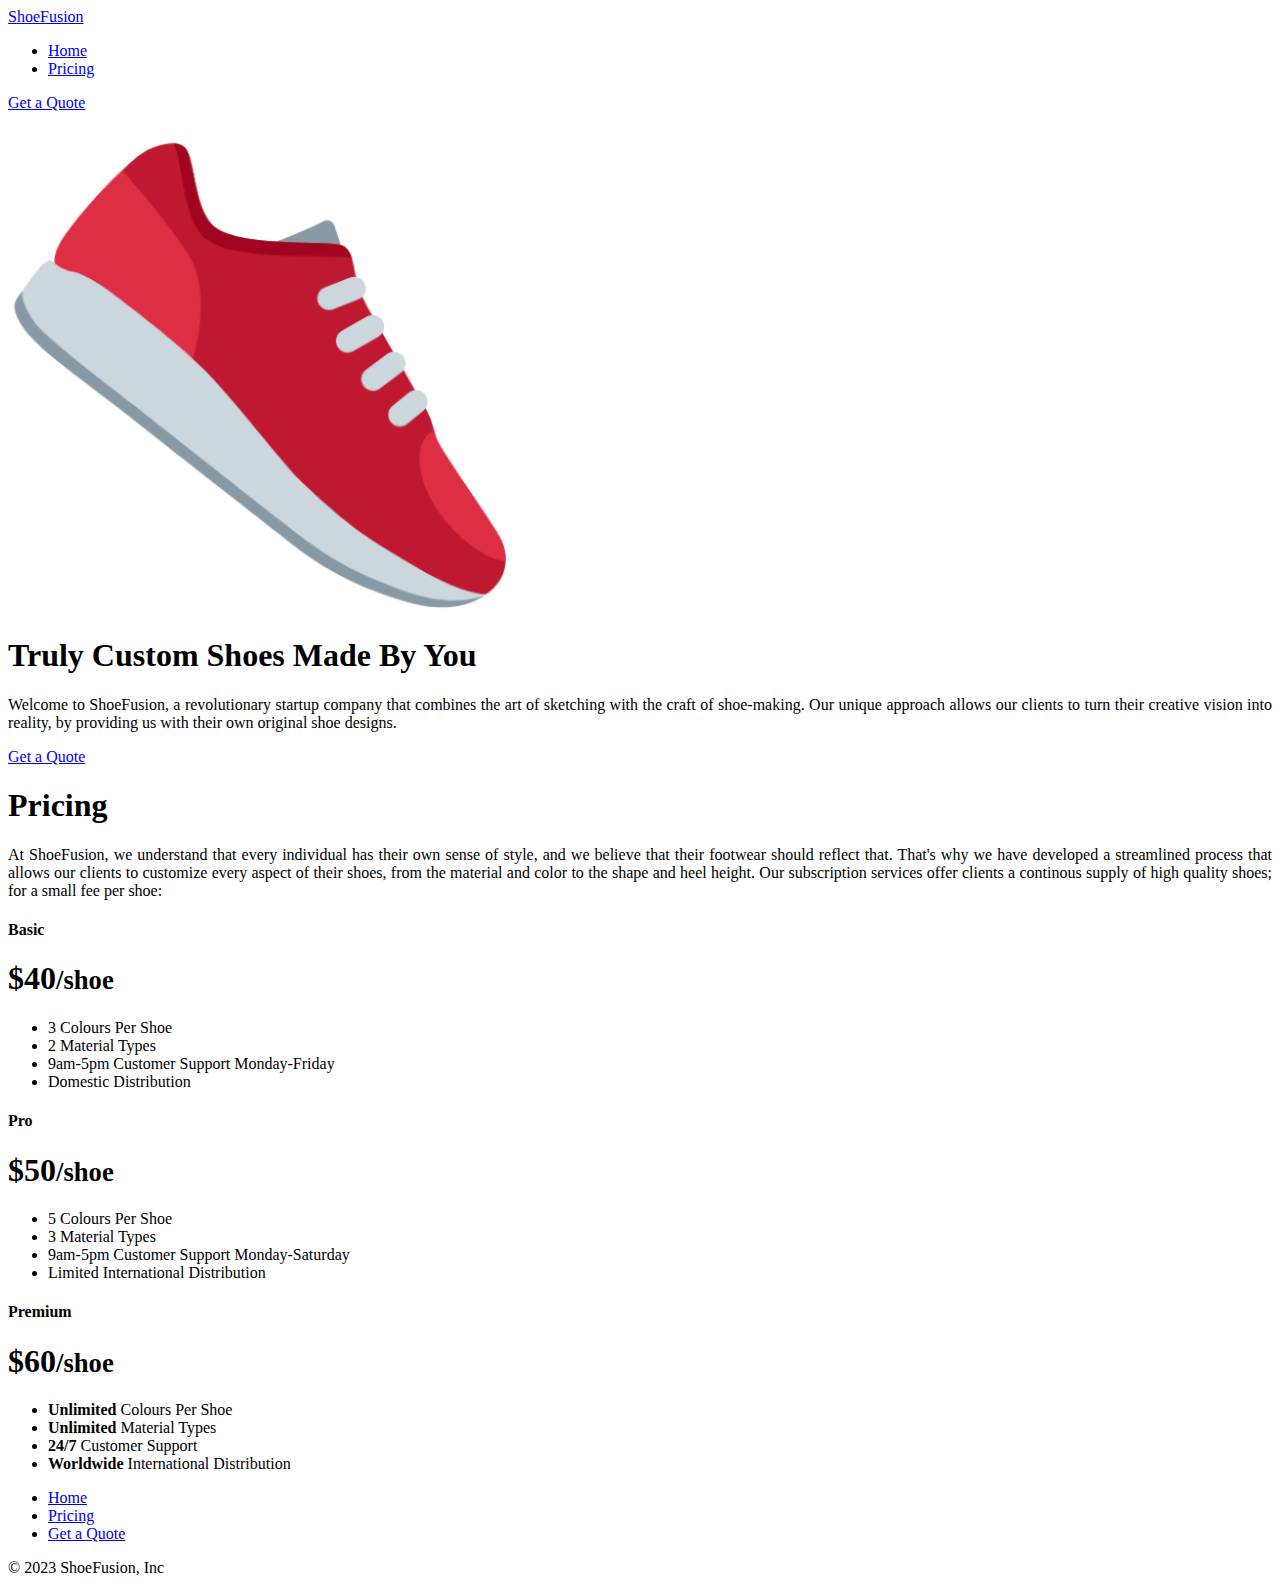
<file: index.html>
﻿<!Doctype html>
<html lang="en">
<head>

    <title>ShoeFusion - Homepage</title>
    <meta charset="utf-8" />
    <meta name="viewport" content="width=device-width, initial-scale=1">
    <!--https://getbootstrap.com/docs/5.3/examples/-->

    <link href="https://cdn.jsdelivr.net/npm/bootstrap@5.3.0-alpha1/dist/css/bootstrap.min.css" rel="stylesheet"
          integrity="sha384-GLhlTQ8iRABdZLl6O3oVMWSktQOp6b7In1Zl3/Jr59b6EGGoI1aFkw7cmDA6j6gD" crossorigin="anonymous">
    <link rel="icon" type="image/x-icon" href="images/favicon.ico">

</head>

<body>

    <div class="container" id="div_navbar">
        <header class="d-flex flex-wrap justify-content-center py-3 mb-4 border-bottom">
            <a href="index.html" class="d-flex align-items-center mb-3 mb-md-0 me-md-auto text-dark text-decoration-none">
                <span class="fs-4">ShoeFusion</span>
            </a>
            <ul class="nav nav-pills">
                <li class="nav-item"><a href="#div_navbar" class="nav-link text-dark">Home</a></li>
                <li class="nav-item"><a href="#div_pricing" class="nav-link text-dark">Pricing</a></li>
                <!--<li class="nav-item"><a href="#" class="nav-link text-dark">About Us</a></li>-->
            </ul>
            <a href="quote.html" class="btn btn-danger">Get a Quote</a>
        </header>
    </div>

    <div class="container col-xxl-10 px-5 py-5">
        <div class="row flex-lg-row-reverse align-items-center g-8 py-5">
            <div class="col-10 col-sm-8 col-lg-6">
                <img src="images/shoe.png" class="d-block mx-lg-auto img-fluid" alt="Image of a shoe" width="500" loading="lazy">
            </div>
            <div class="col-lg-6" style="text-align:justify">
                <h1 class="display-5 fw-bold lh-1 mb-3">Truly Custom Shoes Made By You</h1>
                <p class="lead">
                    Welcome to ShoeFusion, a revolutionary startup company that combines the art of sketching with the craft of shoe-making.
                    Our unique approach allows our clients to turn their creative vision into reality, by providing us with their own original shoe designs.
                </p>
                <div class="d-grid gap-2 d-md-flex justify-content-md-start">
                    <a href="quote.html" class="btn btn-danger btn-lg px-4 me-md-2">Get a Quote</a>
                </div>
            </div>
        </div>
    </div>

    <div class="container py-3" id="div_pricing">
        <div class="pricing-header p-3 pb-md-4 mx-auto text-center">
            <h1 class="display-4 fw-normal">Pricing</h1>
            <p class="fs-5 text-dark" style="text-align:justify">
                At ShoeFusion, we understand that every individual has their own sense of style,
                and we believe that their footwear should reflect that. That's why we have developed a streamlined process that
                allows our clients to customize every aspect of their shoes, from the material and color to the shape and heel height. Our subscription services
                offer clients a continous supply of high quality shoes; for a small fee per shoe:
            </p>
        </div>
        <div class="row row-cols-1 row-cols-md-3 mb-3 text-center">
            <div class="col">
                <div class="card mb-4 rounded-3 shadow-sm">
                    <div class="card-header py-3">
                        <h4 class="my-0 fw-normal">Basic</h4>
                    </div>
                    <div class="card-body">
                        <h1 class="card-title pricing-card-title">$40<small class="text-black fw-light">/shoe</small></h1>
                        <ul class="list-unstyled mt-3 mb-4">
                            <li>3 Colours Per Shoe</li>
                            <li>2 Material Types</li>
                            <li>9am-5pm Customer Support Monday-Friday</li>
                            <li>Domestic Distribution</li>
                        </ul>
                    </div>
                </div>
            </div>
            <div class="col">
                <div class="card mb-4 rounded-3 shadow-sm">
                    <div class="card-header py-3">
                        <h4 class="my-0 fw-normal">Pro</h4>
                    </div>
                    <div class="card-body">
                        <h1 class="card-title pricing-card-title">$50<small class="text-dark fw-light">/shoe</small></h1>
                        <ul class="list-unstyled mt-3 mb-4">
                            <li>5 Colours Per Shoe</li>
                            <li>3 Material Types</li>
                            <li>9am-5pm Customer Support Monday-Saturday</li>
                            <li>Limited International Distribution</li>
                        </ul>
                    </div>
                </div>
            </div>
            <div class="col">
                <div class="card mb-4 rounded-3 shadow-sm border-danger">
                    <div class="card-header py-3 text-bg-danger border-danger">
                        <h4 class="my-0 fw-normal">Premium</h4>
                    </div>
                    <div class="card-body">
                        <h1 class="card-title pricing-card-title">$60<small class="text-dark fw-light">/shoe</small></h1>
                        <ul class="list-unstyled mt-3 mb-4">
                            <li><b>Unlimited</b> Colours Per Shoe</li>
                            <li><b>Unlimited</b> Material Types</li>
                            <li><b>24/7</b> Customer Support</li>
                            <li><b>Worldwide</b> International Distribution</li>
                        </ul>
                    </div>
                </div>
            </div>
        </div>
    </div>

    <div class="container">
        <footer class="py-3 my-4">
            <ul class="nav justify-content-center border-bottom pb-3 mb-3">
                <li class="nav-item"><a href="#div_navbar" class="nav-link px-2 text-dark">Home</a></li>
                <li class="nav-item"><a href="#div_pricing" class="nav-link px-2 text-dark">Pricing</a></li>
                <!--<li class="nav-item"><a href="#" class="nav-link text-dark">About Us</a></li>-->
                <li class="nav-item"><a href="quote.html" class="nav-link px-2 text-dark">Get a Quote</a></li>
            </ul>
            <p class="text-center text-dark">&copy; 2023 ShoeFusion, Inc</p>
        </footer>
    </div>

    <!--<script src="https://cdn.jsdelivr.net/npm/bootstrap@5.3.0-alpha1/dist/js/bootstrap.bundle.min.js"
            integrity="sha384-w76AqPfDkMBDXo30jS1Sgez6pr3x5MlQ1ZAGC+nuZB+EYdgRZgiwxhTBTkF7CXvN" crossorigin="anonymous"></script>-->

</body>

</html>
</file>
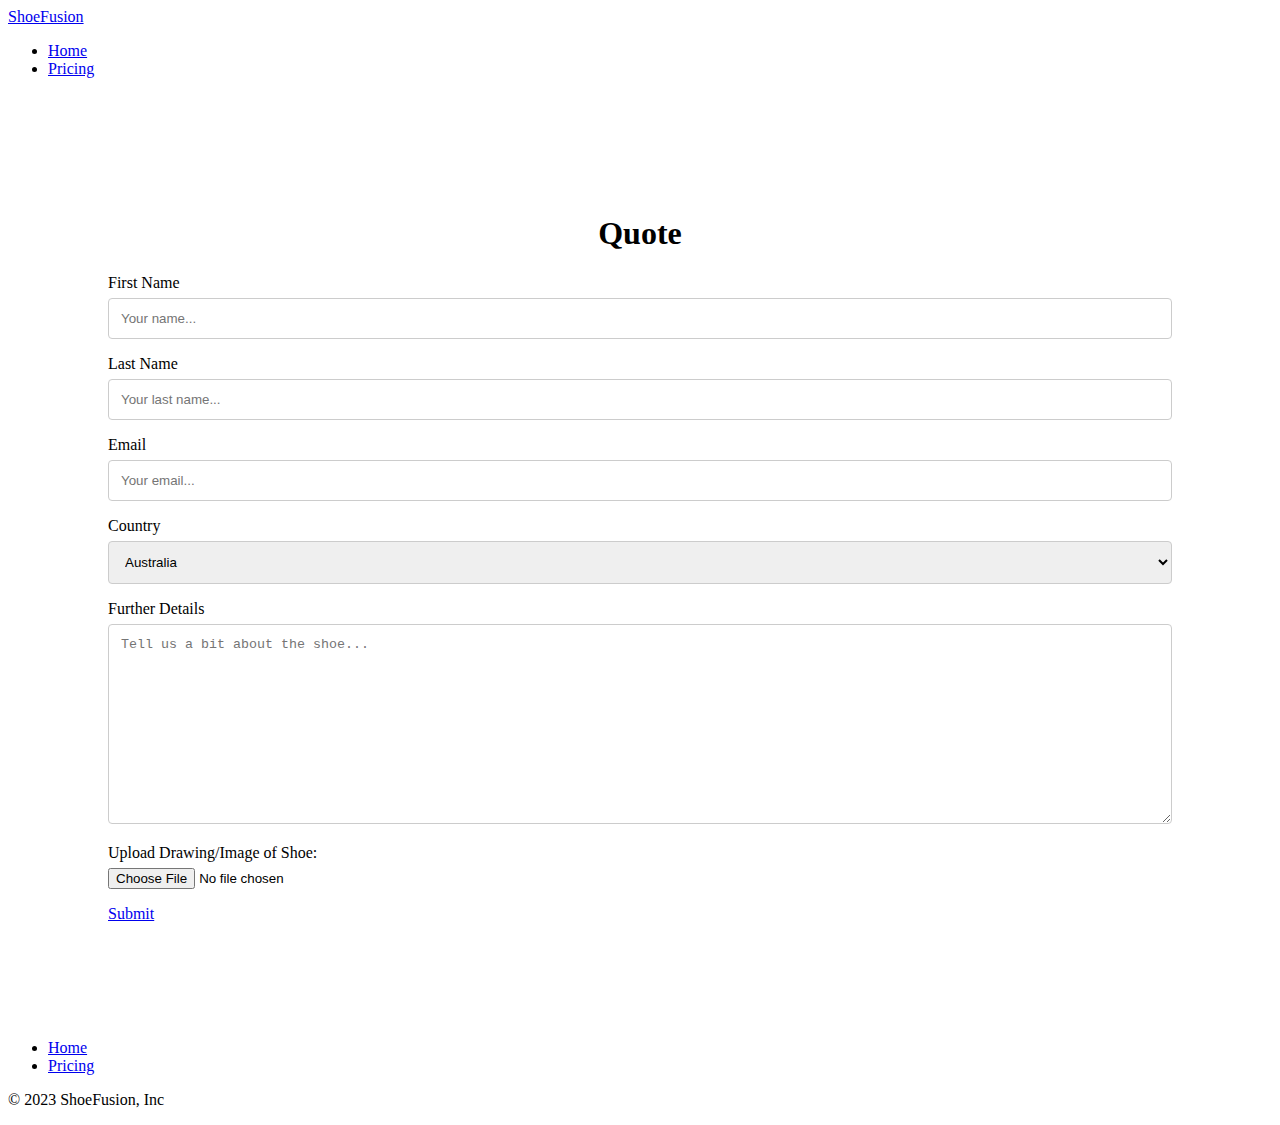
<file: quote.html>
﻿<!DOCTYPE html>

<html lang="en">

<head>

    <title>ShoeFusion - Quote</title>
    <meta charset="utf-8" />
    <meta name="viewport" content="width=device-width, initial-scale=1">
    <link href="https://cdn.jsdelivr.net/npm/bootstrap@5.3.0-alpha1/dist/css/bootstrap.min.css" rel="stylesheet"
          integrity="sha384-GLhlTQ8iRABdZLl6O3oVMWSktQOp6b7In1Zl3/Jr59b6EGGoI1aFkw7cmDA6j6gD" crossorigin="anonymous">
    <link rel="icon" type="image/x-icon" href="images/favicon.ico">
    <!--https://www.w3schools.com/howto/howto_css_contact_form.asp-->
    <link rel="stylesheet" href="quote.css" />


</head>

<body>

    <div class="container" id="div_navbar">
        <header class="d-flex flex-wrap justify-content-center py-3 mb-4 border-bottom">
            <a href="index.html" class="d-flex align-items-center mb-3 mb-md-0 me-md-auto text-dark text-decoration-none">
                <span class="fs-4">ShoeFusion</span>
            </a>
            <ul class="nav nav-pills">
                <li class="nav-item"><a href="index.html" class="nav-link text-dark">Home</a></li>
                <li class="nav-item"><a href="index.html#div_pricing" class="nav-link text-dark">Pricing</a></li>
                <!--<li class="nav-item"><a href="#" class="nav-link text-dark">About Us</a></li>-->
            </ul>
        </header>
    </div>

    <div class="container-form">

        <h1>Quote</h1>

        <form action="action_page.php">

            <label for="fname">First Name</label>
            <input type="text" id="fname" name="firstname" placeholder="Your name...">

            <label for="lname">Last Name</label>
            <input type="text" id="lname" name="lastname" placeholder="Your last name...">

            <label for="lname">Email</label>
            <input type="text" id="email" name="email" placeholder="Your email...">

            <label for="country">Country</label>
            <select id="country" name="country">
                <option value="australia">Australia</option>
                <option value="canada">Canada</option>
                <option value="usa">USA</option>
            </select>

            <label for="subject">Further Details</label>
            <textarea id="subject" name="subject" placeholder="Tell us a bit about the shoe..." style="height:200px"></textarea>

            <label for="clientFile">Upload Drawing/Image of Shoe:</label>
            <input type="file" id="clientFile" name="filename">

            <a href="index.html" class="btn btn-danger btn-lg px-4 me-md-2">Submit</a>

        </form>
    </div>

    <div class="container">
        <footer class="py-3 my-4">
            <ul class="nav justify-content-center border-bottom pb-3 mb-3">
                <li class="nav-item"><a href="index.html" class="nav-link px-2 text-dark">Home</a></li>
                <li class="nav-item"><a href="index.html#div_pricing" class="nav-link px-2 text-dark">Pricing</a></li>
                <!--<li class="nav-item"><a href="#" class="nav-link text-dark">About Us</a></li>-->
            </ul>
            <p class="text-center text-dark">&copy; 2023 ShoeFusion, Inc</p>
        </footer>
    </div>

    <!--<script src="https://cdn.jsdelivr.net/npm/bootstrap@5.3.0-alpha1/dist/js/bootstrap.bundle.min.js"
            integrity="sha384-w76AqPfDkMBDXo30jS1Sgez6pr3x5MlQ1ZAGC+nuZB+EYdgRZgiwxhTBTkF7CXvN" crossorigin="anonymous"></script>-->

</body>

</html>
</file>
<file: quote.css>
﻿/*https://www.w3schools.com/html/html_css.asp*/

input[type=text], select, textarea {
    width: 100%;
    padding: 12px;
    border: 1px solid #ccc;
    border-radius: 4px;
    box-sizing: border-box;
    margin-top: 6px;
    margin-bottom: 16px;
    resize: vertical;
}

input[type=file] {
    width: 100%;
    margin-top: 6px;
    margin-bottom: 16px;
}

.container-form {
    border-radius: 10px;
    padding: 100px;
}

h1{
    text-align:center;
}
</file>
